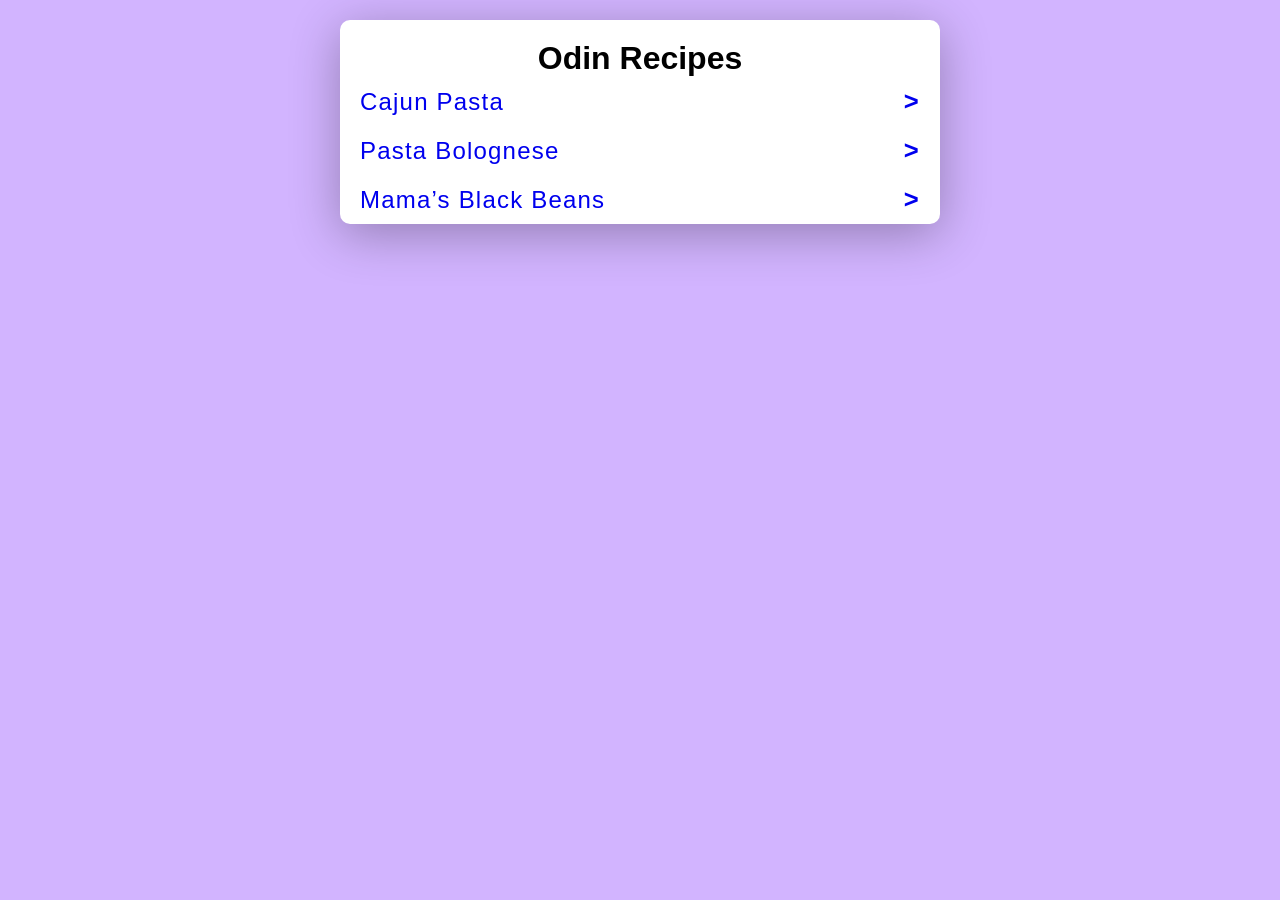
<file: index.html>
<!DOCTYPE html>
<html lang="en">
    <head>
        <meta charset="UTF-8">
        <meta name="viewport" content="width=device-width, initial-scale=1.0">
        <title>Odin Recipes</title>
        <link rel="stylesheet" href="style-home.css">
    </head>

    <body>
        <div class="inner-document">
            <h1>Odin Recipes</h1>
            <ul class="recipe-list">
                <li class="recipe"><a href="recipes/cajun-pasta.html"><span class="name">Cajun Pasta</span><span class="icon">></span></a></li>
                <li class="recipe"><a href="recipes/mamas-black-beans.html"><span class="name">Pasta Bolognese</span><span class="icon">></span></a></li>
                <li class="recipe"><a href="recipes/pasta-bolognese.html"><span class="name">Mama&rsquo;s Black Beans</span><span class="icon">></span></a></li>
            </ul>
        </div>
    </body>
</html>
</file>
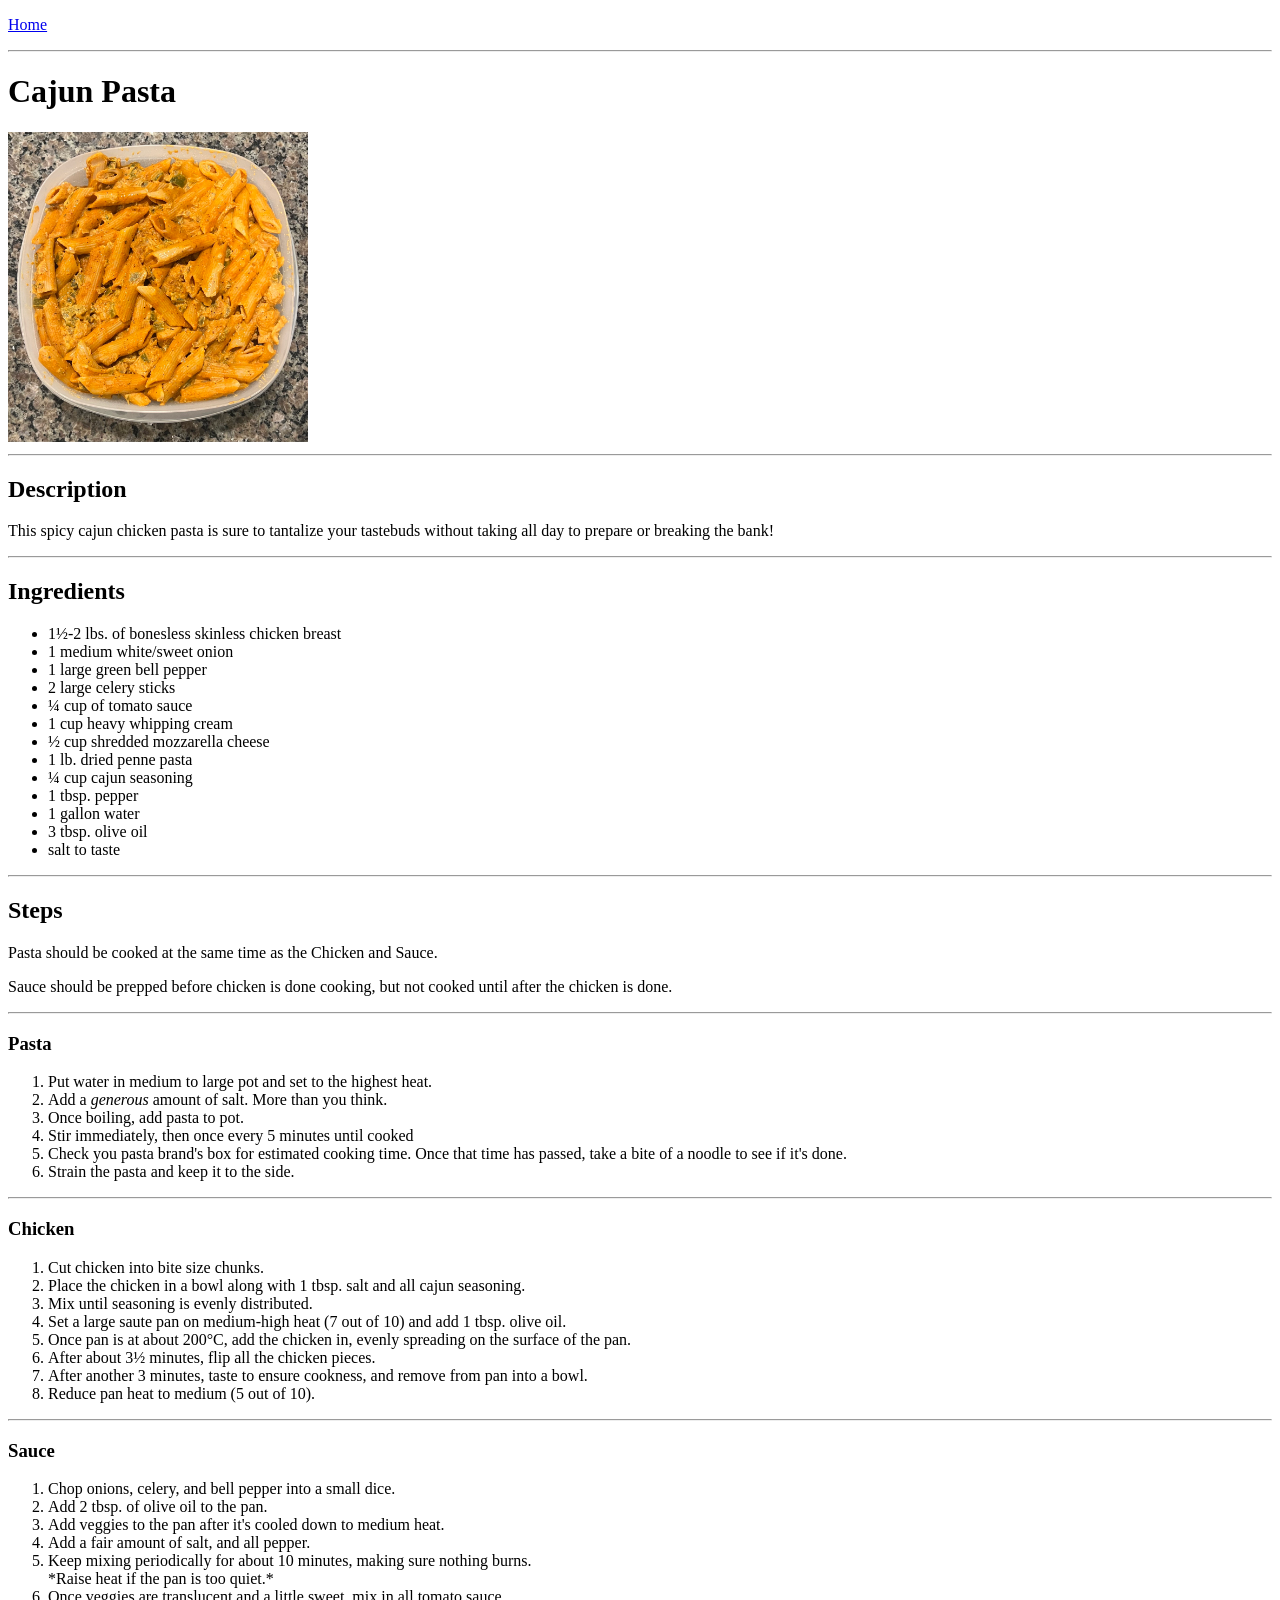
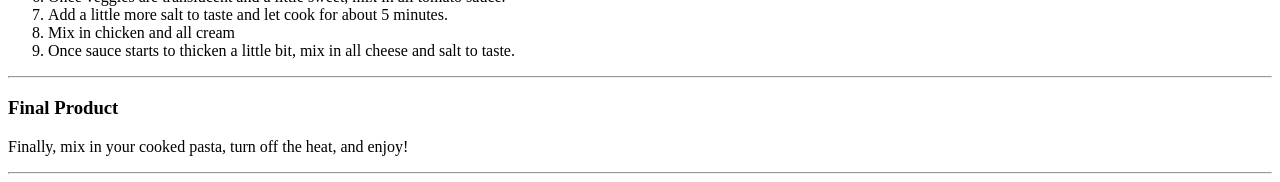
<file: recipes/cajun-pasta.html>
<!DOCTYPE html>
<html lang="en">
    <head>
        <meta charset="UTF-8">
        <meta name="viewport" content="width=device-width, initial-scale=1.0">
        <title>Cajun Pasta</title>
    </head>

    <body>
        <p><a href="../index.html">Home</a></p><hr>
        <h1>Cajun Pasta</h1>
        <img src="../img/cajun-pasta.jpg" alt="A tupperware container
        filled with a yummy looking, orange pasta with penne and
        chopped veggies." width="300"><hr>
        <h2>Description</h2>
        <p>This spicy cajun chicken pasta is sure to tantalize your tastebuds
        without taking all day to prepare or breaking the bank!</p><hr>
        <h2>Ingredients</h2>
        <ul>
            <li>1&frac12;-2 lbs. of bonesless skinless chicken breast</li>
            <li>1 medium white/sweet onion</li>
            <li>1 large green bell pepper</li>
            <li>2 large celery sticks</li>
            <li>&frac14; cup of tomato sauce</li>
            <li>1 cup heavy whipping cream</li>
            <li>&frac12; cup shredded mozzarella cheese</li>
            <li>1 lb. dried penne pasta</li>
            <li>&frac14; cup cajun seasoning</li>
            <li>1 tbsp. pepper</li>
            <li>1 gallon water</li>
            <li>3 tbsp. olive oil</li>
            <li>salt to taste</li>
        </ul><hr>
        <h2>Steps</h2>
        <p>Pasta should be cooked at the same time as the Chicken and Sauce.</p>
        <p>Sauce should be prepped before chicken is done cooking, but not cooked
        until after the chicken is done.</p><hr>
        <h3>Pasta</h3>
        <ol>
            <li>Put water in medium to large pot and set to the highest heat.</li>
            <li>Add a <em>generous</em> amount of salt. More than you think.</li>
            <li>Once boiling, add pasta to pot.</li>
            <li>Stir immediately, then once every 5 minutes until cooked</li>
            <li>Check you pasta brand's box for estimated cooking time. Once that
                time has passed, take a bite of a noodle to see if it's done.</li>
            <li>Strain the pasta and keep it to the side.</li>
        </ol><hr>
        <h3>Chicken</h3>
        <ol>
            <li>Cut chicken into bite size chunks.</li>
            <li>Place the chicken in a bowl along with 1 tbsp. salt and all cajun seasoning.</li>
            <li>Mix until seasoning is evenly distributed.</li>
            <li>Set a large saute pan on medium-high heat (7 out of 10) and add 1 tbsp. olive oil.</li>
            <li>Once pan is at about 200&deg;C, add the chicken in, evenly spreading on the surface
                of the pan.</li>
            <li>After about 3&frac12; minutes, flip all the chicken pieces.</li>
            <li>After another 3 minutes, taste to ensure cookness, and remove from pan into a bowl.</li>
            <li>Reduce pan heat to medium (5 out of 10).</li>
        </ol><hr>
        <h3>Sauce</h3>
        <ol>
            <li>Chop onions, celery, and bell pepper into a small dice.</li>
            <li>Add 2 tbsp. of olive oil to the pan.</li>
            <li>Add veggies to the pan after it's cooled down to medium heat.</li>
            <li>Add a fair amount of salt, and all pepper.</li>
            <li>Keep mixing periodically for about 10 minutes, making sure nothing burns.<br>
            *Raise heat if the pan is too quiet.*</li>
            <li>Once veggies are translucent and a little sweet, mix in all tomato sauce.</li>
            <li>Add a little more salt to taste and let cook for about 5 minutes.</li>
            <li>Mix in chicken and all cream</li>
            <li>Once sauce starts to thicken a little bit, mix in all cheese and salt to taste.</li>
        </ol><hr>
        <h3>Final Product</h3>
        <p>Finally, mix in your cooked pasta, turn off the heat, and enjoy!</p><hr>
    </body>
</html>
</file>
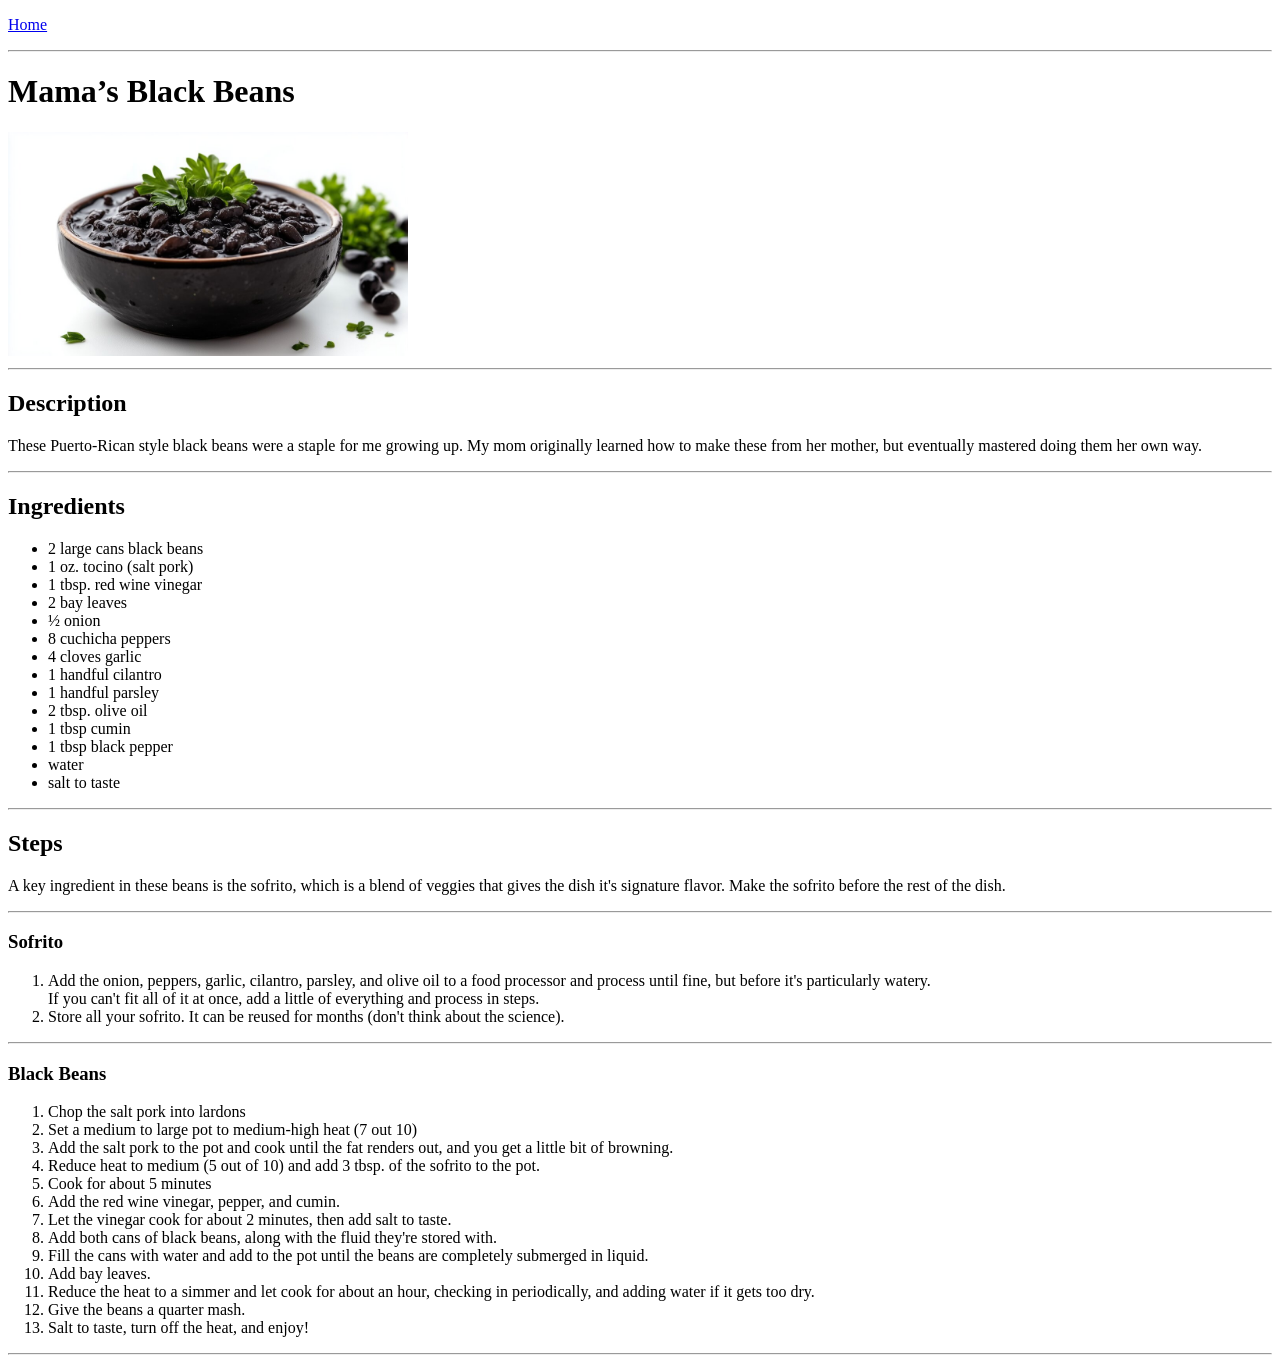
<file: recipes/mamas-black-beans.html>
<!DOCTYPE html>
<html lang="en">
    <head>
        <meta charset="UTF-8">
        <meta name="viewport" content="width=device-width, initial-scale=1.0">
        <title>Mama's Black Beans</title>
    </head>

    <body>
        <p><a href="../index.html">Home</a></p><hr>
        <h1>Mama&rsquo;s Black Beans</h1>
        <img src="../img/black-beans.jpg" alt="A black bowl filled with black beans
        in a stew, garnished with cilantro" width="400"><hr>
        <h2>Description</h2>
        <p>These Puerto-Rican style black beans were a staple for me growing up.
        My mom originally learned how to make these from her mother, but eventually
        mastered doing them her own way.</p><hr>
        <h2>Ingredients</h2>
        <ul>
           <li>2 large cans black beans</li>
           <li>1 oz. tocino (salt pork)</li>
           <li>1 tbsp. red wine vinegar</li>
           <li>2 bay leaves</li>
           <li>&frac12; onion</li>
           <li>8 cuchicha peppers</li>
           <li>4 cloves garlic</li>
           <li>1 handful cilantro</li>
           <li>1 handful parsley</li>
           <li>2 tbsp. olive oil</li>
           <li>1 tbsp cumin</li>
           <li>1 tbsp black pepper</li>
           <li>water</li>
           <li>salt to taste</li>
        </ul><hr>
        <h2>Steps</h2>
        <p>A key ingredient in these beans is the sofrito, which is a blend of veggies that gives the dish
        it's signature flavor. Make the sofrito before the rest of the dish.</p><hr>
        <h3>Sofrito</h3>
        <ol>
            <li>Add the onion, peppers, garlic, cilantro, parsley, and olive oil to a food processor and process
            until fine, but before it's particularly watery.<br>
            If you can't fit all of it at once, add a little of everything and process in steps.</li>
            <li>Store all your sofrito. It can be reused for months (don't think about the science).</li>
        </ol><hr>
        <h3>Black Beans</h3>
        <ol>
            <li>Chop the salt pork into lardons</li>
            <li>Set a medium to large pot to medium-high heat (7 out 10)</li>
            <li>Add the salt pork to the pot and cook until the fat renders out,
            and you get a little bit of browning.</li>
            <li>Reduce heat to medium (5 out of 10) and add 3 tbsp. of the sofrito to the pot.</li>
            <li>Cook for about 5 minutes</li>
            <li>Add the red wine vinegar, pepper, and cumin.</li>
            <li>Let the vinegar cook for about 2 minutes, then add salt to taste.</li>
            <li>Add both cans of black beans, along with the fluid they're stored with.</li>
            <li>Fill the cans with water and add to the pot until the beans are completely submerged in liquid.</li>
            <li>Add bay leaves.</li>
            <li>Reduce the heat to a simmer and let cook for about an hour, checking in periodically, and adding water if it
            gets too dry.</li>
            <li>Give the beans a quarter mash.</li>
            <li>Salt to taste, turn off the heat, and enjoy!</li>
        </ol><hr>
    </body>
</html>
</file>
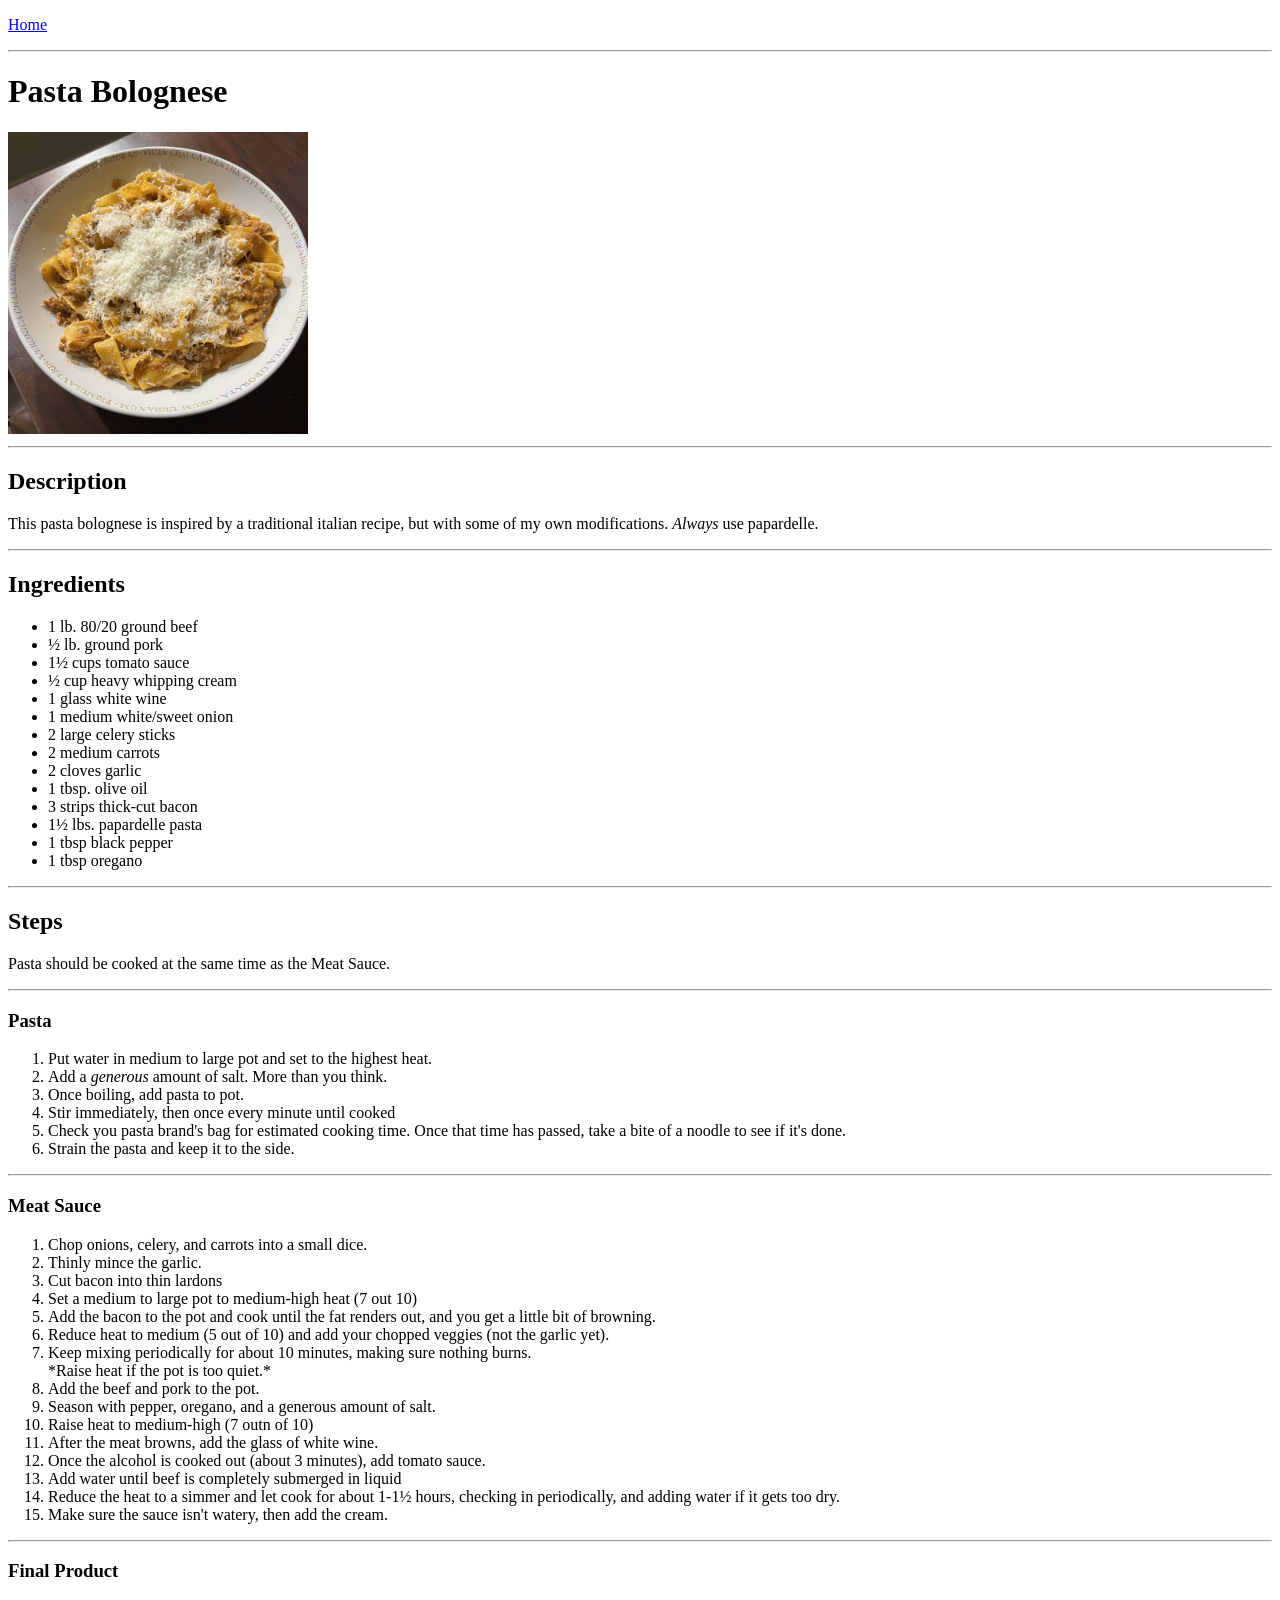
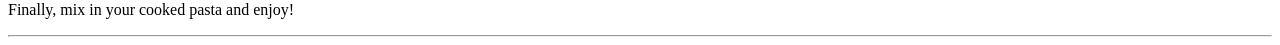
<file: recipes/pasta-bolognese.html>
<!DOCTYPE html>
<html lang="en">
    <head>
        <meta charset="UTF-8">
        <meta name="viewport" content="width=device-width, initial-scale=1.0">
        <title>Pasta Bolognese</title>
    </head>

    <body>
        <p><a href="../index.html">Home</a></p><hr>
        <h1>Pasta Bolognese</h1>
        <img src="../img/bolognese.jpg" alt="A pretty bowl with papardelle pasta and an orange,
        meaty sauce, toppped iwth a fair amount of pecorino romano cheese." width="300"><hr>
        <h2>Description</h2>
        <p>This pasta bolognese is inspired by a traditional italian recipe, but with
        some of my own modifications. <em>Always</em> use papardelle.</p><hr>
        <h2>Ingredients</h2>
        <ul>
            <li>1 lb. 80/20 ground beef</li>
            <li>&frac12; lb. ground pork</li>
            <li>1&frac12; cups tomato sauce</li>
            <li>&frac12; cup heavy whipping cream</li>
            <li>1 glass white wine</li>
            <li>1 medium white/sweet onion</li>
            <li>2 large celery sticks</li>
            <li>2 medium carrots</li>
            <li>2 cloves garlic</li>
            <li>1 tbsp. olive oil</li>
            <li>3 strips thick-cut bacon</li>
            <li>1&frac12; lbs. papardelle pasta</li>
            <li>1 tbsp black pepper</li>
            <li>1 tbsp oregano</li>
        </ul><hr>
        <h2>Steps</h2>
        <p>Pasta should be cooked at the same time as the Meat Sauce.</p><hr>
        <h3>Pasta</h3>
        <ol>
            <li>Put water in medium to large pot and set to the highest heat.</li>
            <li>Add a <em>generous</em> amount of salt. More than you think.</li>
            <li>Once boiling, add pasta to pot.</li>
            <li>Stir immediately, then once every minute until cooked</li>
            <li>Check you pasta brand's bag for estimated cooking time. Once that
                time has passed, take a bite of a noodle to see if it's done.</li>
            <li>Strain the pasta and keep it to the side.</li>
        </ol><hr>
        <h3>Meat Sauce</h3>
        <ol>
            <li>Chop onions, celery, and carrots into a small dice.</li>
            <li>Thinly mince the garlic.</li>
            <li>Cut bacon into thin lardons</li>
            <li>Set a medium to large pot to medium-high heat (7 out 10)</li>
            <li>Add the bacon to the pot and cook until the fat renders out,
            and you get a little bit of browning.</li>
            <li>Reduce heat to medium (5 out of 10) and add your chopped veggies (not the garlic yet).</li>
            <li>Keep mixing periodically for about 10 minutes, making sure nothing burns.<br>
            *Raise heat if the pot is too quiet.*</li>
            <li>Add the beef and pork to the pot.</li>
            <li>Season with pepper, oregano, and a generous amount of salt.</li>
            <li>Raise heat to medium-high (7 outn of 10)</li>
            <li>After the meat browns, add the glass of white wine.</li>
            <li>Once the alcohol is cooked out (about 3 minutes), add tomato sauce.</li>
            <li>Add water until beef is completely submerged in liquid</li>
            <li>Reduce the heat to a simmer and let cook for about 1-1&frac12; hours, checking in periodically,
            and adding water if it gets too dry.</li>
            <li>Make sure the sauce isn't watery, then add the cream.</li>
        </ol><hr>
        <h3>Final Product</h3>
        <p>Finally, mix in your cooked pasta and enjoy!</p><hr>
    </body>
</html>
</file>
<file: style-home.css>
body {
    background-color: rgba(155, 88, 255, 0.448);
    margin: 0;
    padding: 0;
    font-family: Candara, Arial, Calibri, sans-serif;
    display: flex;
    justify-content: center;
}

.inner-document {
   background-color: #FFF;
   width: 100%;
   max-width: 600px;
   margin: 20px 20px;
   padding: 0 20px;
   overflow: hidden;
   border-radius: 10px;
   box-shadow: 0 10px 50px rgba(0,0,0,.3);
   box-sizing: border-box;
}

h1 {
    max-width: 100%;
    text-align: center;
    padding: 0;
    margin-top: 20px;
    margin-bottom: 0px;
}

.recipe-list {
    list-style: none;
    text-indent: 0px;
    padding: 0;
    margin: 0;
}

.recipe a {
    width: 100%;
    background: none;
    cursor: pointer;
    font-size: 1.5rem;
    padding: 10px 0;
    display: flex;
    justify-content: space-between;
    align-items: center;
    cursor: pointer;
    text-decoration: none;
    letter-spacing: 1.2px;
}

.recipe a:visited {
    color: black;
}

.recipe a:hover {
    color: #007BFF;
}

.recipe a:active {
    color: red;
}

.recipe .name {
    margin-right: 20px;
}

.recipe .icon {
    font-weight: bold;
    font-size: 1.6rem;
}

/* IDEA! Make each recipe link card shaped with an image!
</file>
